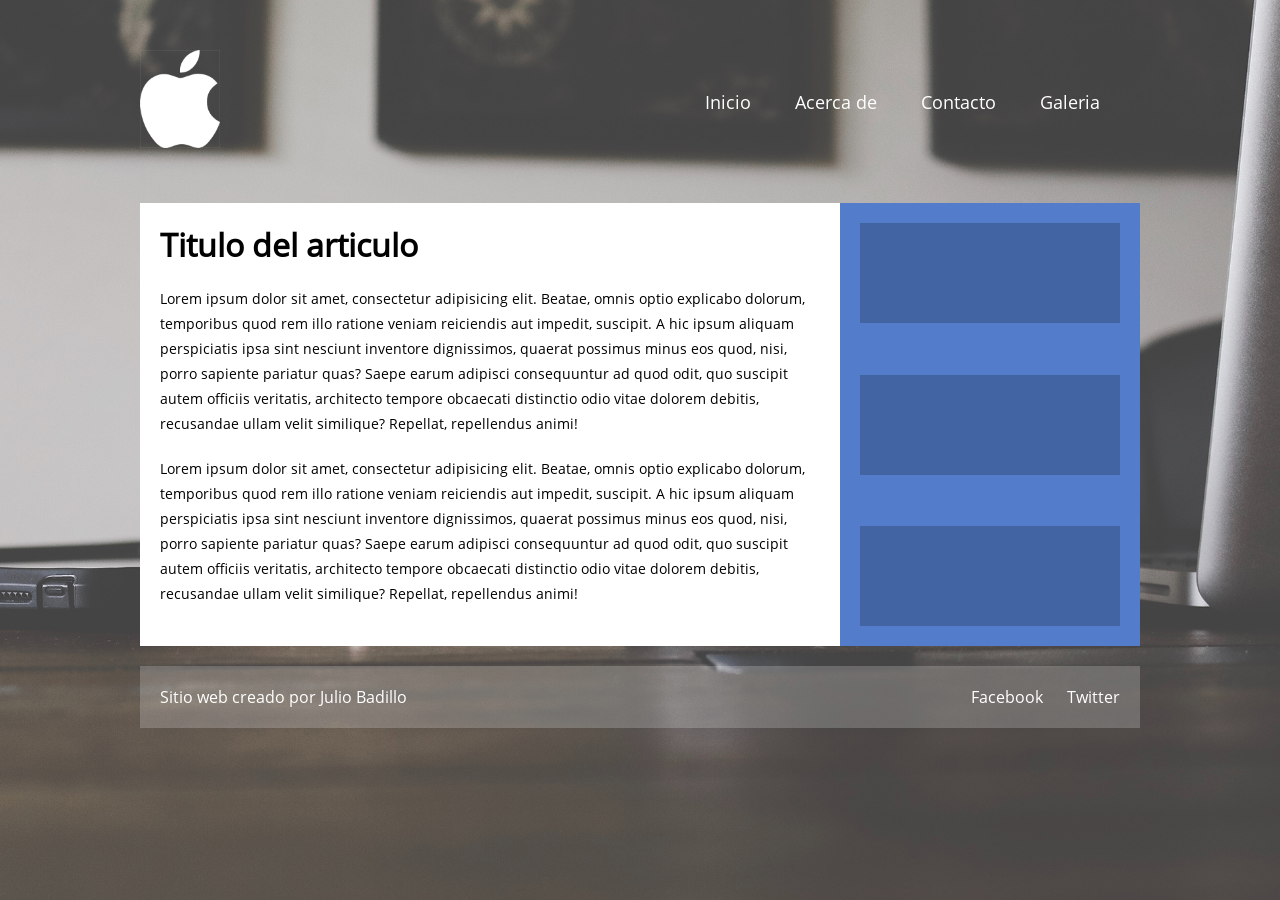
<file: index.html>
<!DOCTYPE html>
<html lang="en">
<head>
	<meta charset="UTF-8">
	<title>Mi primer sitio web</title>

	<meta name="viewport" content="width=device-width, user-scalable=no, initial-scale=1.0, maximum-scale=1.0, minimum-scale=1.0">
	
	<link rel="stylesheet" href="css/sitio1.css">
</head>
<body>

	<div class="contenedor">
		

		<!-- HEADER Y NAV -->

		<header>

			<div class="hijoLogo">
				<img class="logo" src="img/logo.png">
			</div>

			<nav>
				<a href="#">Inicio</a>
				<a href="#">Acerca de</a>
				<a href="#">Contacto</a>
				<a href="#">Galeria</a>
			</nav>

		</header>
		
		<!-- CONTENEDOR 2 PARA SECTION Y ARTICLE -->

		<div class="contenedor2">

			<section class="main">
				
				<article>
			
					<h2>Titulo del articulo</h2>
					
					<p>Lorem ipsum dolor sit amet, consectetur adipisicing elit. Beatae, omnis optio explicabo dolorum, temporibus quod rem illo ratione veniam reiciendis aut impedit, suscipit. A hic ipsum aliquam perspiciatis ipsa sint nesciunt inventore dignissimos, quaerat possimus minus eos quod, nisi, porro sapiente pariatur quas? Saepe earum adipisci consequuntur ad quod odit, quo suscipit autem officiis veritatis, architecto tempore obcaecati distinctio odio vitae dolorem debitis, recusandae ullam velit similique? Repellat, repellendus animi!</p>
			
					<p>Lorem ipsum dolor sit amet, consectetur adipisicing elit. Beatae, omnis optio explicabo dolorum, temporibus quod rem illo ratione veniam reiciendis aut impedit, suscipit. A hic ipsum aliquam perspiciatis ipsa sint nesciunt inventore dignissimos, quaerat possimus minus eos quod, nisi, porro sapiente pariatur quas? Saepe earum adipisci consequuntur ad quod odit, quo suscipit autem officiis veritatis, architecto tempore obcaecati distinctio odio vitae dolorem debitis, recusandae ullam velit similique? Repellat, repellendus animi!</p>
			
				</article>
			
			</section>
			
			<aside>
				
				<div class="publicidad"></div>
				<div class="publicidad"></div>
				<div class="publicidad"></div>
			
			</aside>

		</div>

		<footer>
			
			<div class="autor">
				<p>Sitio web creado por Julio Badillo</p>
			</div>

			<div class="redes">
				<a href="#">Facebook</a>
				<a href="#">Twitter</a>
			</div>

		</footer>

	</div>
	
</body>
</html>
</file>
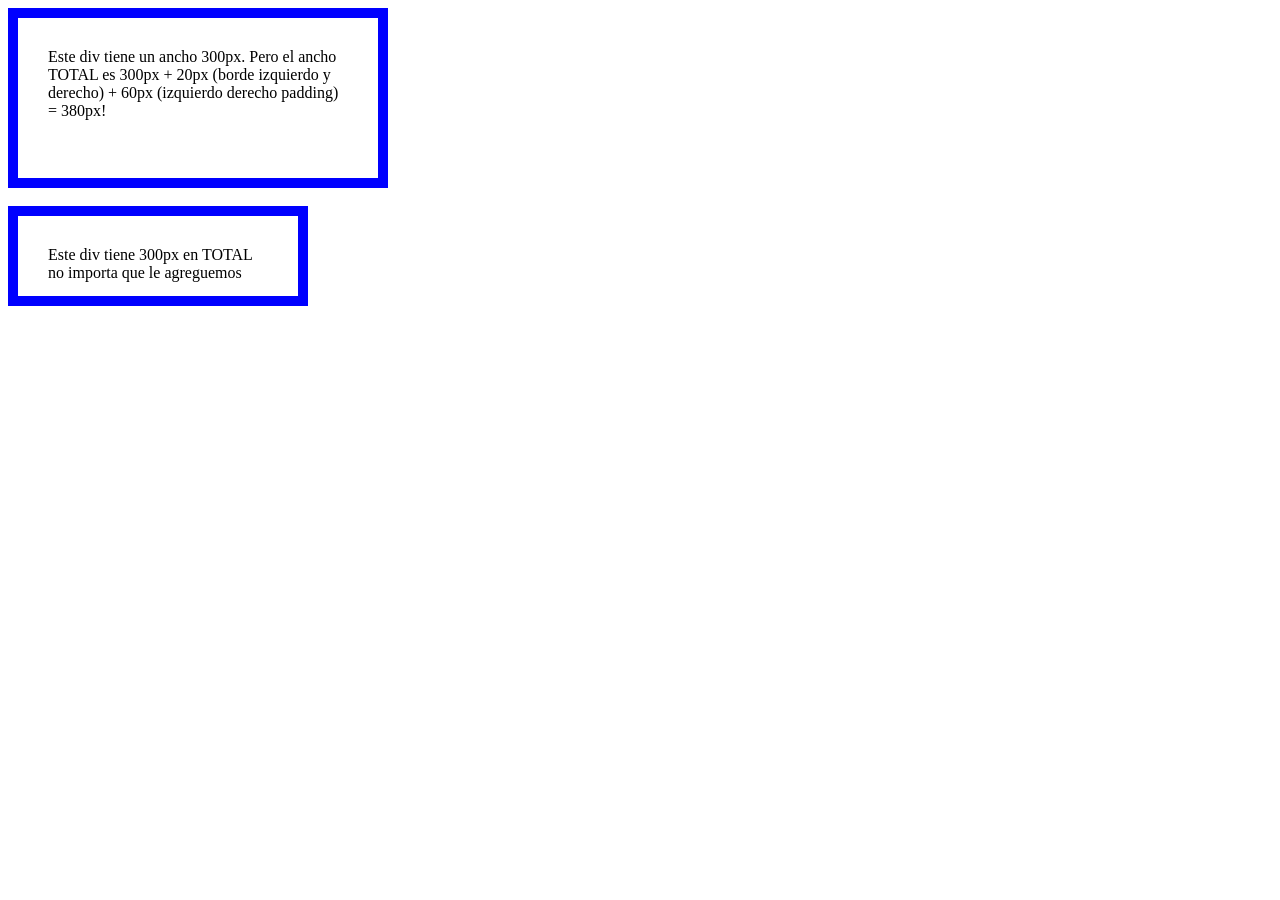
<file: borderBox.html>
<!DOCTYPE html>
<html lang="en">
<head>
	<meta charset="UTF-8">
	<title>BorderBox</title>
</head>
<style>

	.sinBorderBox {
	       
	    width: 300px;
	    height: 100px;
	    padding: 30px;    
	    border: 10px solid blue;
	}

	.conBorderBox {

	    box-sizing: border-box;
	    
	    width: 300px;
	    height: 100px;
	    padding: 30px;    
	    border: 10px solid blue;
	}
</style>
<body>

	<div class="sinBorderBox">
		Este div tiene un ancho 300px. Pero el ancho TOTAL es 300px + 20px (borde izquierdo y derecho) + 60px (izquierdo derecho padding) = 380px!
	</div>
	
	<br>

	<div class="conBorderBox">
		Este div tiene 300px en TOTAL no importa que le agreguemos
	</div>


	
</body>
</html>
</file>
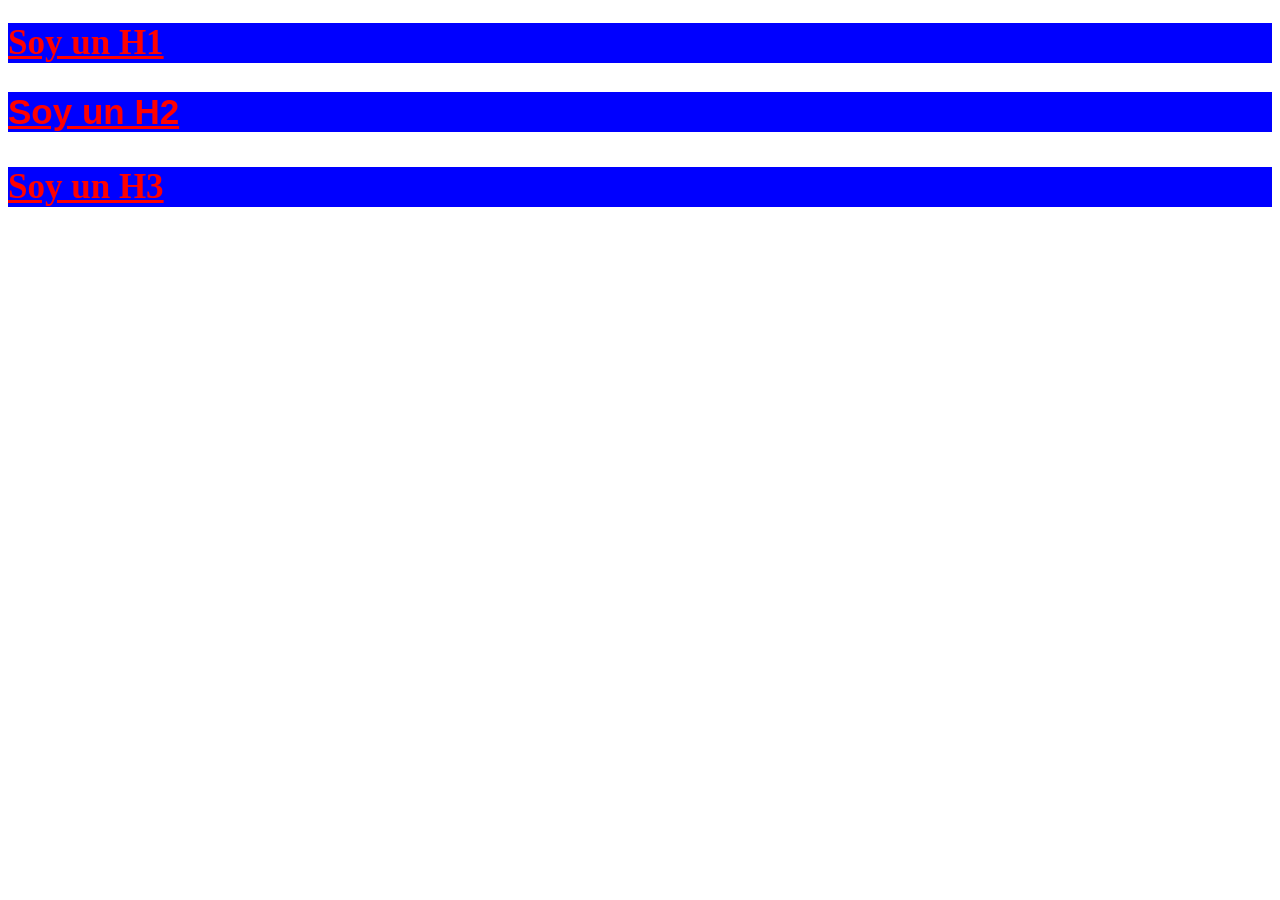
<file: clasesMultiples.html>
<!DOCTYPE html>
<html lang="en">
<head>
	<meta charset="UTF-8">
	<title>Clases Multiples</title>

	<style>

		.titulo1{
				
			font-family: Arial Black;
		}

		.titulo2{
			
			font-family: Helvetica;
		}

		.titulo3{

			font-family: Verdana;

		}

		.estilo{

			color:red;
			font-size: 35px;
			text-decoration: underline;
		}

		.fondo{
			background:blue;
		}

	</style>

</head>
<body>

	<h1 class="titulo1 estilo fondo">Soy un H1</h1>

	<h2 class="titulo2 estilo fondo">Soy un H2</h2>

	<h3 class="titulo3 estilo fondo">Soy un H3</h3>
	
</body>
</html>
</file>
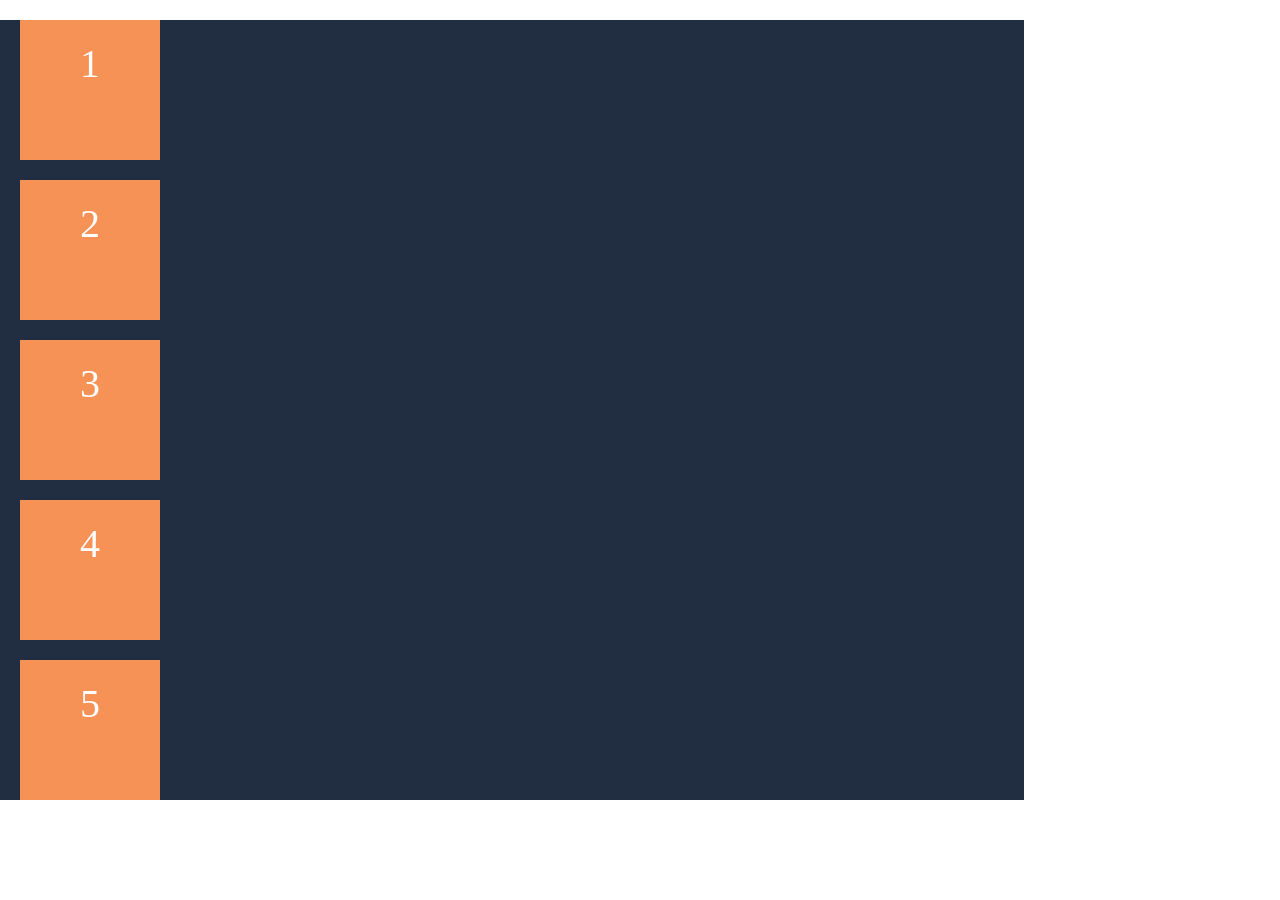
<file: ejemploFlexbox.html>
<!DOCTYPE html>
<html lang="en">
<head>
	<meta charset="UTF-8">
	<title>Flexbox</title>
	<link rel="stylesheet" href="css/ejemploFlexbox.css">
</head>
<body>

	<div class="contenedor">
		
		<div class="hijo">1</div>
		<div class="hijo">2</div>
		<div class="hijo">3</div>
		<div class="hijo">4</div>
		<div class="hijo">5</div>
				


	</div>
	
</body>
</html>
</file>
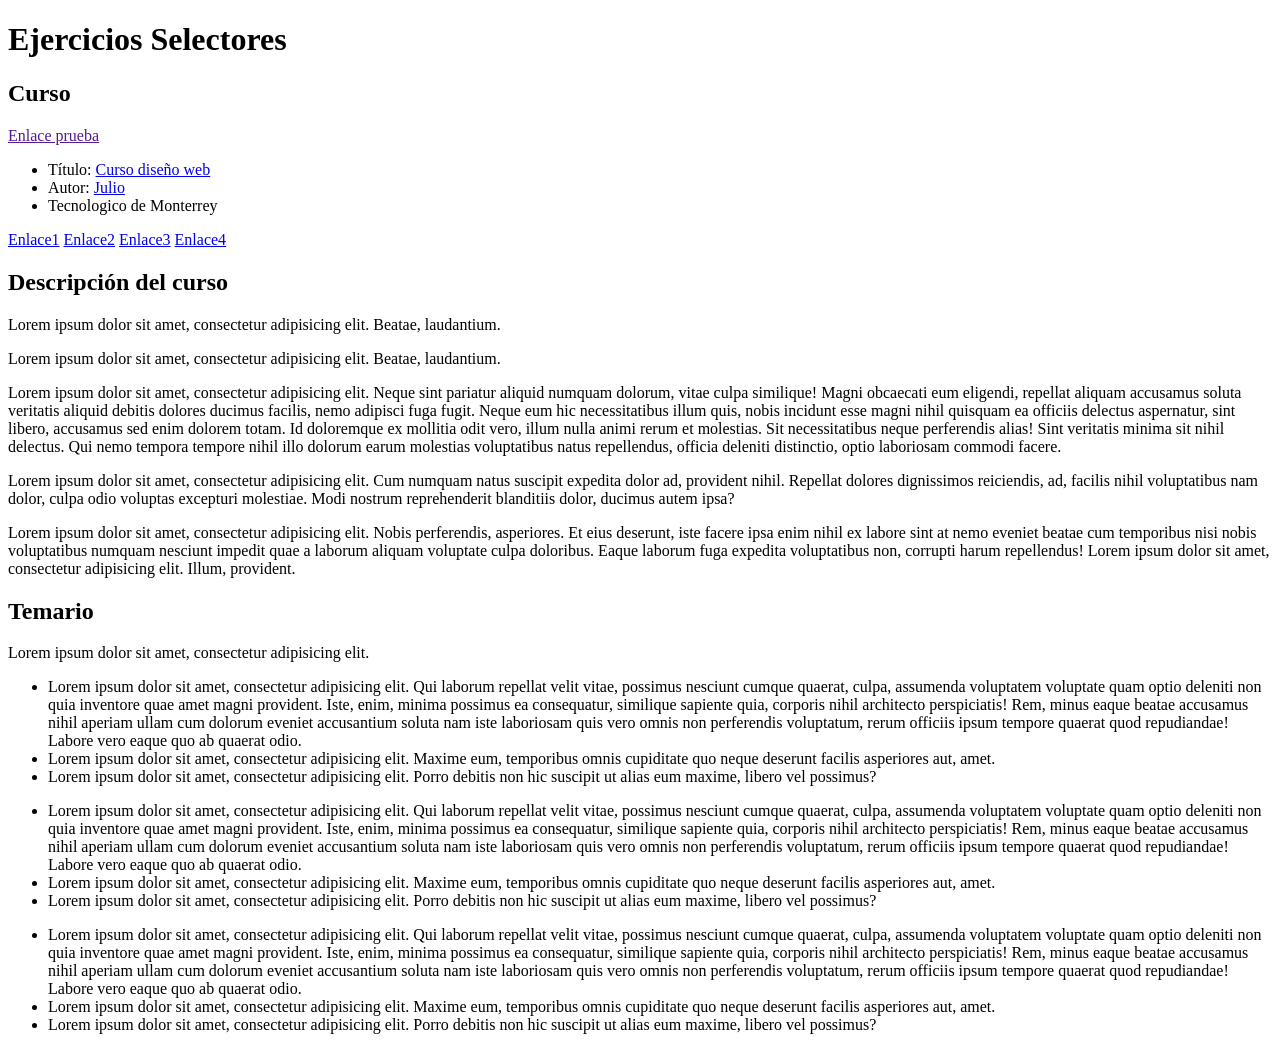
<file: selectores.html>
<!DOCTYPE html>
<html lang="en">
<head>
	<meta charset="UTF-8">
	<title>Ejercicios Selectores</title>
</head>
<body>

	<div class="titulo">
		<h1>Ejercicios Selectores</h1>
	</div>

	<h2>Curso</h2>

	<div id="listaCurso">
		<a href="">Enlace prueba</a>
		<ul>
			<li>Título: <a href="#">Curso diseño web</a></li>
			<li>Autor: <a href="#">Julio</a></li>
			<li>Tecnologico de Monterrey</li>
		</ul>
	</div>

	<div class="listaCurso">
		<a href="#">Enlace1</a>
		<a href="#">Enlace2</a>
		<a href="#">Enlace3</a>
		<a href="#">Enlace4</a>
	</div>



	<h2>Descripción del curso</h2>

	<div class="contenedorDescripcion">
		<p>Lorem ipsum dolor sit amet, consectetur adipisicing elit. <span>Beatae, laudantium</span>.</p>
		<p>Lorem ipsum dolor sit amet, consectetur adipisicing elit. <span>Beatae, laudantium</span>.</p>
		<div class="descripcion">
			<div class="descripcion1">
				<p>
				Lorem ipsum dolor sit amet, consectetur adipisicing elit. Neque sint pariatur aliquid numquam dolorum, vitae culpa similique! Magni obcaecati eum eligendi, repellat aliquam accusamus soluta veritatis aliquid debitis dolores ducimus facilis, nemo adipisci fuga fugit. Neque eum hic necessitatibus illum quis, nobis incidunt esse magni nihil quisquam ea officiis delectus aspernatur, sint libero, accusamus sed enim dolorem totam. Id doloremque ex <span>mollitia odit vero, illum nulla animi</span> rerum et molestias. Sit necessitatibus neque perferendis alias! Sint veritatis minima sit nihil delectus. Qui nemo tempora tempore nihil illo dolorum earum molestias voluptatibus natus repellendus, officia deleniti distinctio, optio laboriosam commodi facere.
				</p>
			</div>
			
			<p>
			Lorem ipsum dolor sit amet, consectetur adipisicing elit. Cum numquam natus suscipit expedita dolor ad, provident nihil. Repellat dolores dignissimos reiciendis, ad, facilis nihil voluptatibus nam dolor, <span>culpa odio voluptas excepturi molestiae</span>. Modi nostrum reprehenderit blanditiis dolor, ducimus autem ipsa?
			</p>
			
			<p>
			Lorem ipsum dolor sit amet, consectetur adipisicing elit. Nobis perferendis, asperiores. Et eius deserunt, iste facere ipsa enim nihil ex labore sint at nemo eveniet beatae cum temporibus nisi nobis voluptatibus numquam nesciunt impedit quae a laborum aliquam voluptate culpa doloribus. Eaque laborum fuga expedita voluptatibus non, corrupti harum repellendus! Lorem ipsum dolor sit amet, consectetur adipisicing elit. Illum, provident.
			</p>
		</div>
	</div>


	<h2>Temario</h2>

	<p>
	Lorem ipsum dolor sit amet, consectetur adipisicing elit.
	</p>

	<div>
		<div>
			<ul>
				<li>Lorem ipsum dolor sit amet, consectetur adipisicing elit. Qui laborum repellat velit vitae, possimus nesciunt cumque quaerat, culpa, assumenda voluptatem voluptate quam optio deleniti non quia inventore quae amet magni provident. Iste, enim, minima possimus ea consequatur, similique sapiente quia, corporis nihil architecto perspiciatis! Rem, minus eaque beatae accusamus nihil aperiam ullam cum dolorum eveniet accusantium soluta nam iste laboriosam quis vero omnis non perferendis voluptatum, rerum officiis ipsum tempore quaerat quod repudiandae! Labore vero eaque quo ab quaerat odio.</li>
			
				<li>Lorem ipsum dolor sit amet, consectetur adipisicing elit. Maxime eum, temporibus omnis cupiditate quo neque deserunt facilis asperiores aut, amet.</li>
			
				<li>Lorem ipsum dolor sit amet, consectetur adipisicing elit. Porro debitis non hic suscipit ut alias eum maxime, libero vel possimus?</li>
			</ul>
		</div>
	</div>

	<div>
		<div class="contenedorLista">
			<ul class="temarioLista">
				<li>Lorem ipsum dolor sit amet, consectetur adipisicing elit. Qui laborum repellat velit vitae, possimus nesciunt cumque quaerat, culpa, assumenda voluptatem voluptate quam optio deleniti non quia inventore quae amet magni provident. Iste, enim, minima possimus ea consequatur, similique sapiente quia, corporis nihil architecto perspiciatis! Rem, minus eaque beatae accusamus nihil aperiam ullam cum dolorum eveniet accusantium soluta nam iste laboriosam quis vero omnis non perferendis voluptatum, rerum officiis ipsum tempore quaerat quod repudiandae! Labore vero eaque quo ab quaerat odio.</li>
			
				<li>Lorem ipsum dolor sit amet, consectetur adipisicing elit. Maxime eum, temporibus omnis cupiditate quo neque deserunt facilis asperiores aut, amet.</li>
			
				<li>Lorem ipsum dolor sit amet, consectetur adipisicing elit. Porro debitis non hic suscipit ut alias eum maxime, libero vel possimus?</li>
			</ul>
		</div>
	</div>

	<ul class="temarioLista">
				<li>Lorem ipsum dolor sit amet, consectetur adipisicing elit. Qui laborum repellat velit vitae, possimus nesciunt cumque quaerat, culpa, assumenda voluptatem voluptate quam optio deleniti non quia inventore quae amet magni provident. Iste, enim, minima possimus ea consequatur, similique sapiente quia, corporis nihil architecto perspiciatis! Rem, minus eaque beatae accusamus nihil aperiam ullam cum dolorum eveniet accusantium soluta nam iste laboriosam quis vero omnis non perferendis voluptatum, rerum officiis ipsum tempore quaerat quod repudiandae! Labore vero eaque quo ab quaerat odio.</li>
			
				<li>Lorem ipsum dolor sit amet, consectetur adipisicing elit. Maxime eum, temporibus omnis cupiditate quo neque deserunt facilis asperiores aut, amet.</li>
			
				<li>Lorem ipsum dolor sit amet, consectetur adipisicing elit. Porro debitis non hic suscipit ut alias eum maxime, libero vel possimus?</li>
	</ul>
	
</body>
</html>
</file>
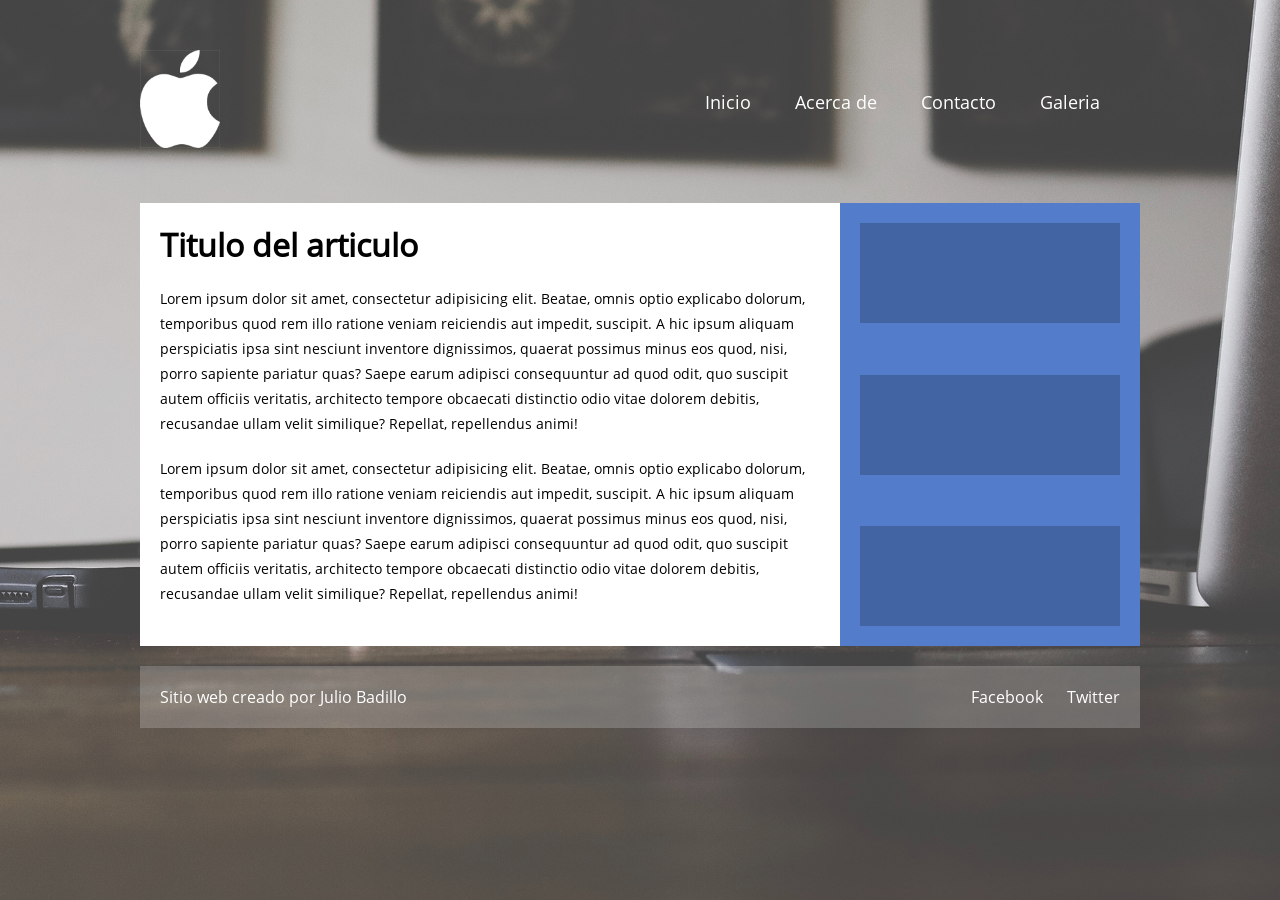
<file: sitio1.html>
<!DOCTYPE html>
<html lang="en">
<head>
	<meta charset="UTF-8">
	<title>Mi primer sitio web</title>

	<meta name="viewport" content="width=device-width, user-scalable=no, initial-scale=1.0, maximum-scale=1.0, minimum-scale=1.0">
	
	<link rel="stylesheet" href="css/sitio1.css">
</head>
<body>

	<div class="contenedor">
		

		<!-- HEADER Y NAV -->

		<header>

			<div class="hijoLogo">
				<img class="logo" src="img/logo.png">
			</div>

			<nav>
				<a href="#">Inicio</a>
				<a href="#">Acerca de</a>
				<a href="#">Contacto</a>
				<a href="#">Galeria</a>
			</nav>

		</header>
		
		<!-- CONTENEDOR 2 PARA SECTION Y ARTICLE -->

		<div class="contenedor2">

			<section class="main">
				
				<article>
			
					<h2>Titulo del articulo</h2>
					
					<p>Lorem ipsum dolor sit amet, consectetur adipisicing elit. Beatae, omnis optio explicabo dolorum, temporibus quod rem illo ratione veniam reiciendis aut impedit, suscipit. A hic ipsum aliquam perspiciatis ipsa sint nesciunt inventore dignissimos, quaerat possimus minus eos quod, nisi, porro sapiente pariatur quas? Saepe earum adipisci consequuntur ad quod odit, quo suscipit autem officiis veritatis, architecto tempore obcaecati distinctio odio vitae dolorem debitis, recusandae ullam velit similique? Repellat, repellendus animi!</p>
			
					<p>Lorem ipsum dolor sit amet, consectetur adipisicing elit. Beatae, omnis optio explicabo dolorum, temporibus quod rem illo ratione veniam reiciendis aut impedit, suscipit. A hic ipsum aliquam perspiciatis ipsa sint nesciunt inventore dignissimos, quaerat possimus minus eos quod, nisi, porro sapiente pariatur quas? Saepe earum adipisci consequuntur ad quod odit, quo suscipit autem officiis veritatis, architecto tempore obcaecati distinctio odio vitae dolorem debitis, recusandae ullam velit similique? Repellat, repellendus animi!</p>
			
				</article>
			
			</section>
			
			<aside>
				
				<div class="publicidad"></div>
				<div class="publicidad"></div>
				<div class="publicidad"></div>
			
			</aside>

		</div>

		<footer>
			
			<div class="autor">
				<p>Sitio web creado por Julio Badillo</p>
			</div>

			<div class="redes">
				<a href="#">Facebook</a>
				<a href="#">Twitter</a>
			</div>

		</footer>

	</div>
	
</body>
</html>
</file>
<file: css/sitio1.css>
@font-face {
  font-family: 'OpenSans';
  src: url('../fonts/OpenSans.ttf') format('truetype');
}

/*O tambien puede ser: 

@font-face {
  font-family: 'OpenSans';
  src: url('../fonts/OpenSans.ttf') format('ttf');
}

/*

/*GENERAL*/

*{
	margin:0;
	padding:0;

	--webkit-box-sizing: border-box;
	-moz-box-sizing: border-box;
	-ms-box-sizing: border-box;
	-o-box-sizing:border-box;
	box-sizing: border-box;
	
}

body{
	font-family: 'OpenSans';
	background-image: url("../img/fondo.jpg");
	background-size: cover;
	background-attachment: fixed;
	background-position: center;
}


/*CONTENEDOR PRINCIAPL*/

.contenedor{

	/*centra contenido*/
	margin:auto;
	width: 90%;
	max-width: 1000px;
	
}

/*CONTENEDOR DEL MAIN*/

.contenedor2{

	display: flex;
	flex-direction: row;
	flex-wrap: nowrap;
}

/*HEADER*/

header{
	width: 100%;
	padding: 50px 0;

	display: flex;
	flex-direction: row;
	justify-content: space-between;
	align-items: center;
}

header nav a{

	color: white;
	text-decoration: none;
	margin-right:40px;
	font-size: 18px;


}

header nav a:hover{
	text-decoration: underline;


}

.logo{
	width: 80px;
}

/*SECTION*/

.main{
	background: white;
	width: 70%;
	padding:20px;
}


.main article h2{
	margin-bottom: 20px;
	font-size: 32px;
}

.main article p{
	margin-bottom: 20px;
	font-size: 14px;
	line-height: 25px;
}

/*ASIDE*/

aside{
	width: 30%;
	background: #537dca;
	padding: 20px;

	display: flex;
	flex-direction: column;
	justify-content: space-between;
}

.publicidad{
	
	
	color:white;
	padding: 50px 0;
	background: #4264a2;
	height: 20%;
}

/*FOOTER*/

footer{

	margin-top: 20px;
	margin-bottom: 20px;
	background: rgba(255,255,255,.2);
	padding: 20px;

	display: flex;
	flex-direction: row;
	justify-content: space-between;
}

footer .autor{
	color:white;
}

footer .redes a{

	color:white;
	margin-left:20px;
	text-decoration: none;

}

footer .redes a:hover{
	text-decoration: underline;
}
</file>
<file: css/ejemploFlexbox.css>
*{
	margin:0;
	padding: 0;
}

.contenedor{

	width: 80%;
	background: #212d40;
	
}

.hijo{
	width: 100px;
	height: 100px;
	background: #f79256;
	text-align: center;
	margin:20px;
	padding: 20px;
	font-size: 40px;
	color:#ffffff;
}
</file>
